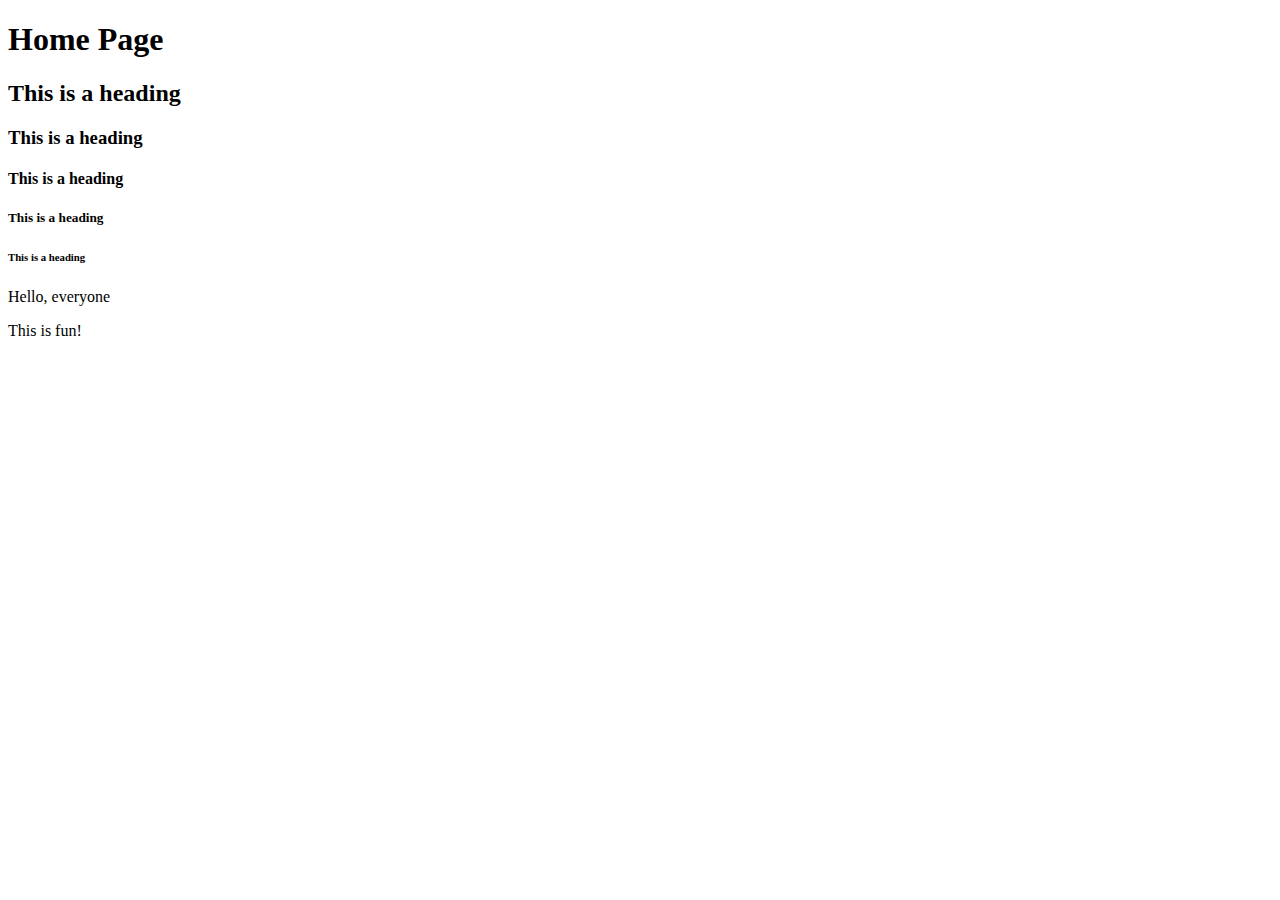
<file: index.html>
<!DOCTYPE html>
<html>
    <head>

    </head>
    <body>
        <h1>Home Page</h1>
        <h2>This is a heading</h2>
        <h3>This is a heading</h3>
        <h4>This is a heading</h4>
        <h5>This is a heading</h5>
        <h6>This is a heading</h6>
        <p>Hello, everyone</p>
        <p>This is fun!</p>
    </body>
</html>
</file>
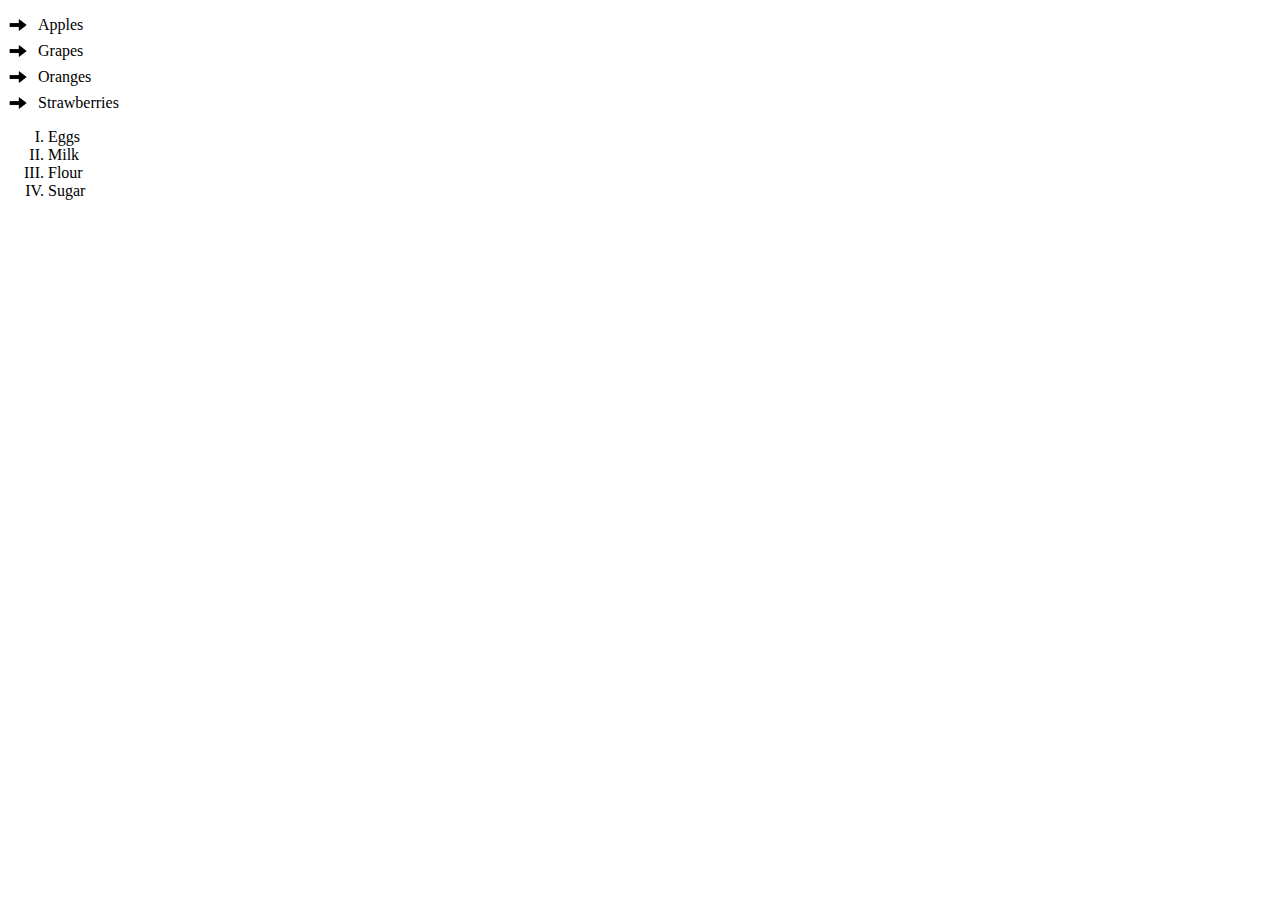
<file: lists.html>
<!DOCTYPE html>
<html>
    <head>
        <link rel="stylesheet" href="style.css" />
    </head>
    <body>
        <ul>
            <li>Apples</li>
            <li>Grapes</li>
            <li>Oranges</li>
            <li>Strawberries</li>
        </ul>

        <ol>
            <li>Eggs</li>
            <li>Milk</li>
            <li>Flour</li>
            <li>Sugar</li>
        </ol>
    </body>
</html>
</file>
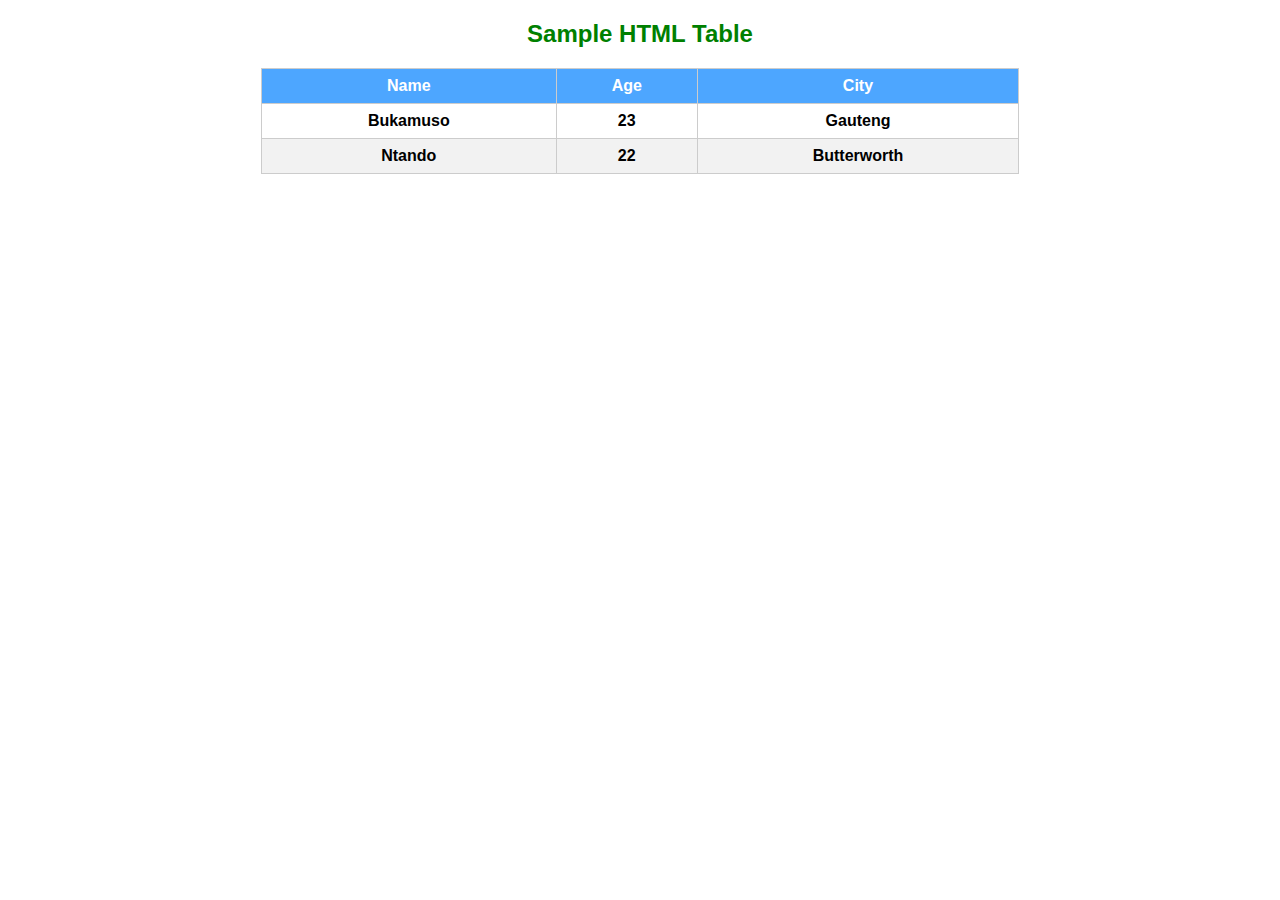
<file: tables.html>
<!DOCTYPE html>
<html lang="en">
<head>
    <meta charset="UTF-8">
    <title>Simple Table</title>

    <link rel="stylesheet" href="style.css">
</head>
<body>

    <h2 style="text-align: center;">Sample HTML Table</h2>

    <table>
        <thead>
            <tr>
                <th>Name</th>
                <th>Age</th>
                <th>City</th>
            </tr>
        </thead>
        <tbody>
            <tr>
                <td>Bukamuso</td>
                <td>23</td>
                <td>Gauteng</td>
            </tr>
            <tr>
                <td>Ntando</td>
                <td>22</td>
                <td>Butterworth</td>
            </tr>
        </tbody>
    </table>

</body>
</html>
</file>
<file: style.css>
h1 {
    color: #2296C7;
    font-size: 40px;
    font-family: Helvetica, sans-serif;
    text-align: center;
}

h2, h3, h4, h5, h6 {
    color: green;
    font-family: Helvetica, sans-serif;
    text-align: center;
}

p {
    font-weight: 800;
    text-decoration: none;
    text-align: center;
}

table {
    border-collapse: collapse;
    width: 60%;
    margin: 20px auto;
    font-family: Arial, sans-serif;
}

th, td {
    border: 1px solid #ccc;
    padding: 8px;
    font-weight: 600;
    text-align: center;
}

th {
    background-color: #4da6ff;
    color: white;
}

tr:nth-child(even) {
    background-color: #f2f2f2;
}

tr:nth-child(odd) {
    background-color: #ffffff; 
}

ul {
    list-style: none;
    padding-left: 0;
}

ul li {
    background: url('images/blue-arrow-png.png') no-repeat left center;
    background-size: 20px 20px;
    padding-left: 30px;
    margin-bottom: 8px;
}

ol {
    list-style-type: upper-roman;
}

#menu-bar a{
    font-family: Helvetica, sans-serif;
    text-decoration: none;
    background-color: aquamarine;
    padding: 5px;
}

#menu-bar a:hover{
    background-color: aqua;
    color: #ffffff;
}
</file>
